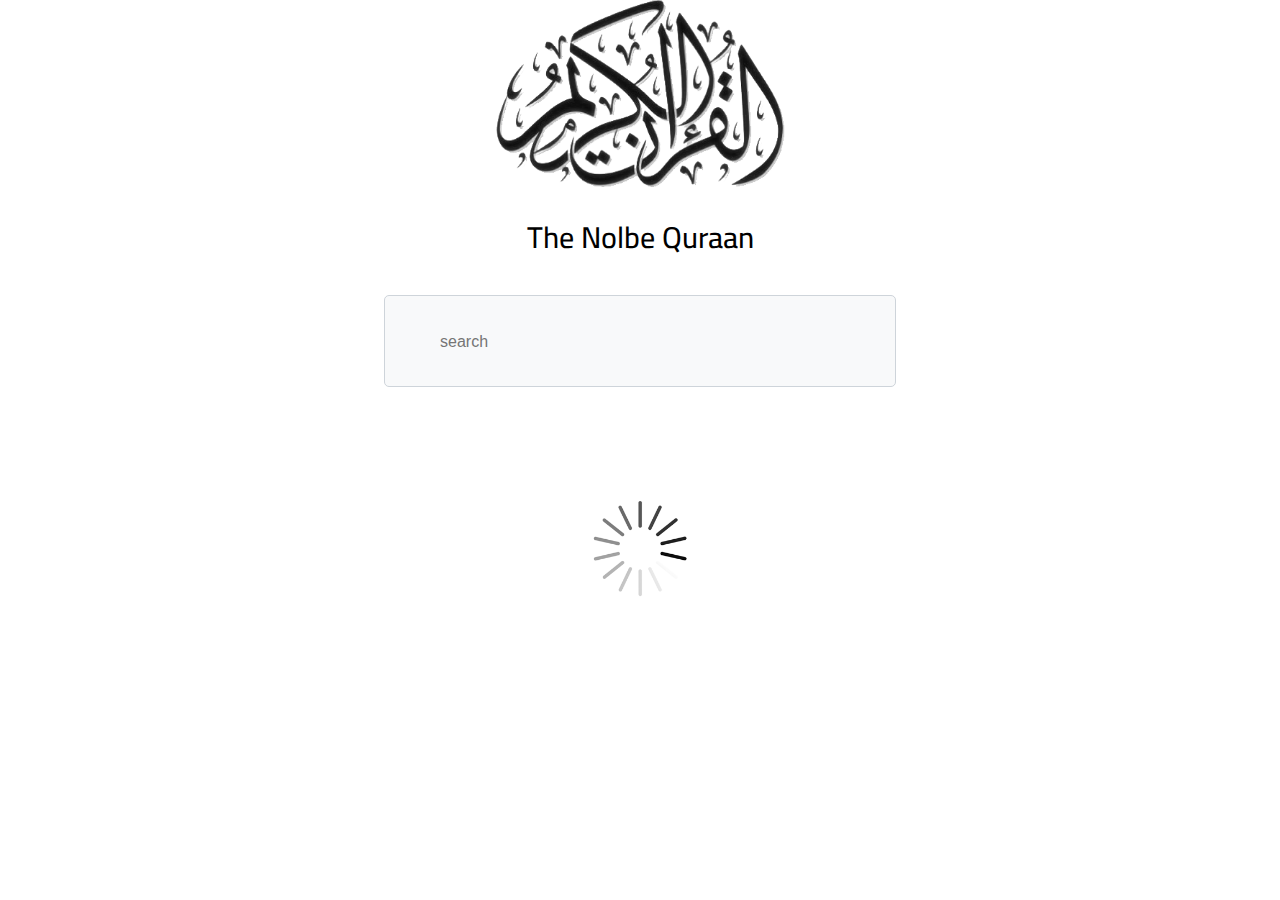
<file: index.html>
<!DOCTYPE html>
<html lang="en">
<head>
    <meta charset="UTF-8">
    <meta name="viewport" content="width=device-width, initial-scale=1.0">
    <title>Quraan-clone</title>
    <link rel="stylesheet" href="/style.css">
</head>
<body>
    <div class="quraan-img">
        <img src="/images/quran.png">


    </div>

    <h1 class="noble">The Nolbe Quraan</h1>
    <div class="search-city">
        <input type="text" name="serch" id="serch" placeholder="search" autocomplete="off">
    
    </div>

    <img src="/loader.gif" id="loader">


    <div class="container" dir="ltr" lang="eng">
       
    

    </div>



    <script>



    const container = document.querySelector(".container")
    const loader = document.querySelector("#loader") 
    const surhinfo = document.querySelector(".surh-info")
    const eng = document.querySelector("#surh-english")
    const arb = document.querySelector("#surh-arapi")
    const aayahnum = document.querySelector("#aayah-num")




    // kani waa in dsign sameeys marka arry ku samysay    2

    const buildongdom= (suraArpic , suraEnglish, surnump)=> {

        container.innerHTML += `

            
        <div class="surh-info">
            <div class="surah-names">
                <a href="http://127.0.0.1:5500/tafsiir.html?id=${surnump}" id="surh-english">${suraEnglish}</a>
                <a href="http://127.0.0.1:5500/tafsiir.html?id =${surnump}" id="surh-arapi">${suraArpic}</a>
            </div>
            
            <span id="aayah-num">${surnump}</span>
        </div>
       
        `



    }





    /// surata inaa soo bandhigto waaaayeh tan   3 
    const serchSurha = (e)=> {

        // kain waxuu sheegaya design aaa so samysay buu qeexaya
        const surhinfo = document.querySelectorAll(".surh-info") 
       // console.log(surhinfo)
       
  // kanib waaa input waxa ku jira raadinaysaa 

        let term = event.target.value.toLowerCase()

        surhinfo.forEach((surah) => {

           console.log(surah)
            let surarapic = surah.querySelector("#surh-arapi").innerText.toLowerCase()

            console.log(surarapic)
            let sureng = surah.querySelector("#surh-english").innerText.toLowerCase()

            console.log(sureng)

            if(sureng.indexOf(term) > -1  || surarapic.indexOf(term) > -1){
                surah.style.display = "flex"
            } else {
                surah.style.display = "none"
            }
            console.log(surah)
        })
        console.log(term)

    }


   //   // suradah dhan baa so bandhigysaaab    1
    const GetallSurah = async()=> {
        loader.style.display ="block"

        let responce = await fetch("http://api.alquran.cloud/v1/quran/quran-uthmani");


         let surah = await responce.json();
         loader.style.display ="none"
         surah.data.surahs.forEach(sura => {
          //  console.log(sura)
            buildongdom( sura.name,sura.englishName
   , sura.number



)
            

           

            
        });





    }
    // suradah dhan baa so bandhigysaaab

    GetallSurah()



   
    // surata inaa soo bandhigto waaaayeh tan    3

    document.addEventListener("input" ,serchSurha)    
    




    </script>
    
</body>
</html>
</file>
<file: style.css>
@import url('https://fonts.googleapis.com/css2?family=Cairo&display=swap');
*{
    margin: 0;
    padding: 0;
    box-sizing: border-box;
}
body{
    font-family: 'Cairo', sans-serif;
    display: flex;
    align-items: center;
    flex-direction: column;
    justify-content: center;
  
}



.quraan-img img {
    width: 300px;
}
.noble {
    text-align: center;
    font-size: 30px;
    font-weight: 500;
    margin-bottom: 30px;
}
.search-city{
 width: 40%;
 color: white;
 border-radius: 5px;
 background-color: #f8f9fa;
 border: 1px solid #ced4da;
 padding: 30px 55px;
 
}

.search-city input{
    outline: none;
    width: 100%;
    border: 0;
    background: transparent;
    color: rgb(209, 25, 25);
    font-size: 16px;
}

#loader{
    width: 300px;
    height: 300px;
    margin-top: 10px;

  
}
.container {
    position: relative;
    max-width: 1300px;
    margin-top: 50px;
    display: grid;
    grid-template-columns: repeat(3,1fr);
    grid-gap: 30px;
    gap: 20px;
    padding: 16px;
    margin-bottom: 50px;

}
.surh-info {
    position: relative;
    top: 0;
    left: 0;
    display: flex;
     height: 120px;
     border-radius: 5px;
     border: 1px solid #d1d1d1;
  

}
.surh-info:hover{
    border:  1px solid #00acc1;
    box-shadow: 0 20px 10px rgba(0, 0, 0, 0.2);
}
.surah-names {
    display: flex;
    justify-content: center;
    align-items: center;
    margin: 0 auto;

}
.surah-names a {
    text-decoration: none;
    font-size: 20px;
    color: #00acc1;
    margin: 30px;


}
#surh-arapi{
    font-family: 'Cairo', sans-serif;
}
#surh-english{
    font-size: 16px;
}
#aayah-num{
    position: absolute;
    left: 0;
    background: #00acc1;
    padding: 4px;
     border-bottom-right-radius: 5px;
    color: white;
    display: flex;
    align-items: center;
    justify-content: center;
    width: 50px;
    

}
@media screen  and (max-width: 600px){
    .container{
        grid-template-columns: 1fr;
    }


    
}
</file>
